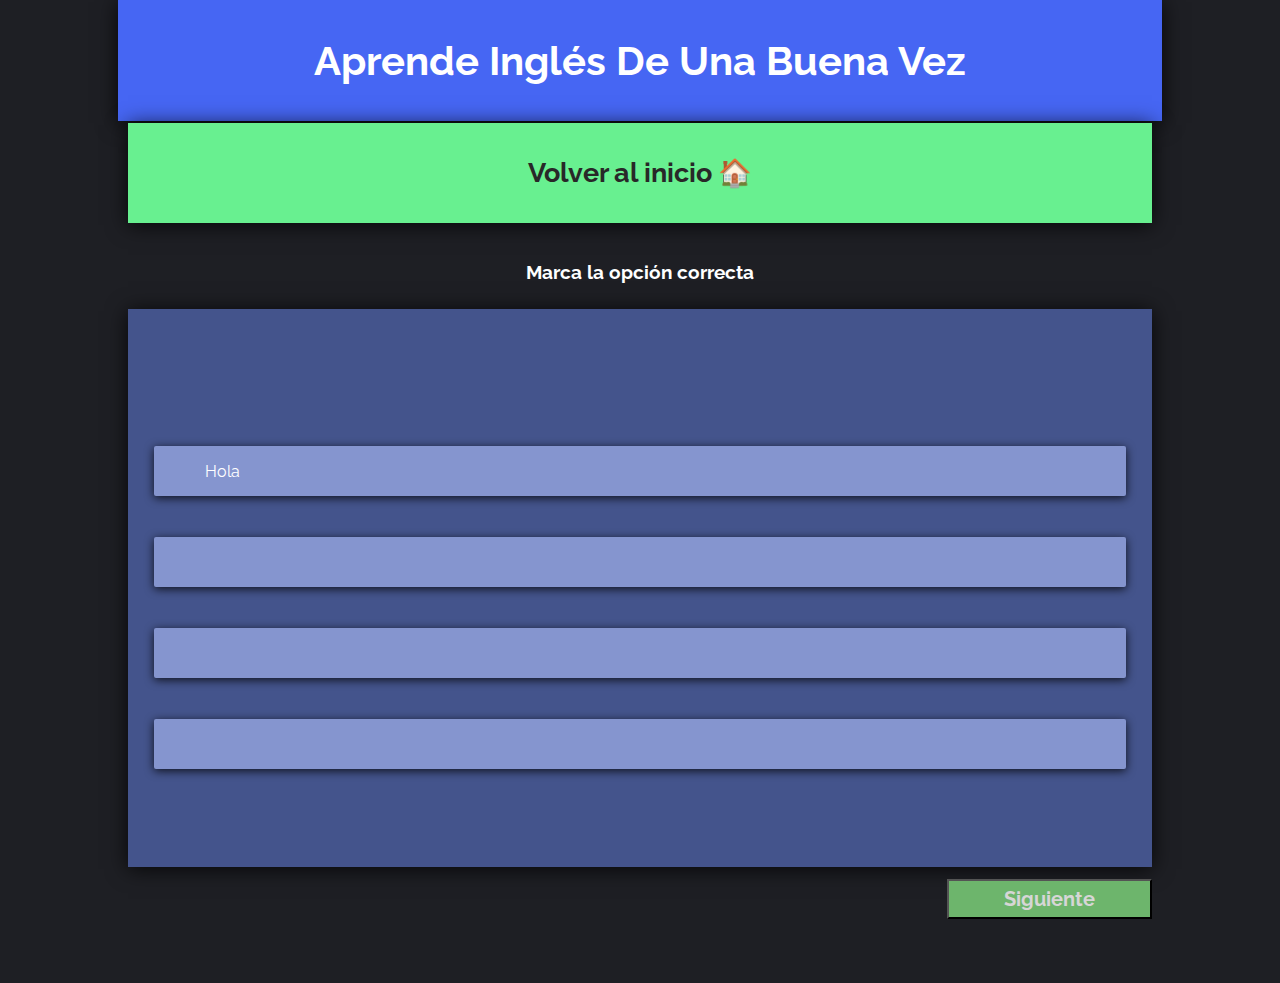
<file: squares/nivelacion.html>
<!DOCTYPE html>
<html lang="en">
<head>
    <meta charset="UTF-8">
    <meta http-equiv="X-UA-Compatible" content="IE=edge">
    <meta name="viewport" content="width=device-width, initial-scale=1.0">
    <link href="https://fonts.googleapis.com/css2?family=Raleway&display=swap" rel="stylesheet">
    <link rel="stylesheet" href="../estilos/map.css">
    <link rel="stylesheet" href="../estilos/styles.css">
    <link rel="stylesheet" href="../estilos/squares.css">
    <link rel="stylesheet" href="../estilos/quiz.css">
    <link rel="stylesheet" href="../estilos/mediaqueries/tablet.css" media="(min-width: 950px)">
    <title>Aprende Inglés</title>
</head>
<body>

    <header>
        <div class="header__title--container">
            <h1>Aprende Inglés De Una Buena Vez</h1>
        </div>
    </header>


    <a class="container" href="../index.html">
        <div class="slider__title--container">
            <h2>Volver al inicio 🏠</h2>
        </div>
    </a>


    <section class="quiz__container--html">
        <h3>Marca la opción correcta</h3>
        <div class="quiz__container--general">
            
            <h2 id="pregunta"></h2>

                <div class="answer" id="btn1"></div>
                <div class="answer" id="btn2"></div>
                <div class="answer" id="btn3"></div>
                <div class="answer" id="btn4"></div>
                    
              
        </div>

    </section>


    <section class="buttons">
        <div class="buttons__container">
            <button class="button">Siguiente</button>
        </div>
    </section>

    <script src="../js/quiz.js"></script>
</body>
</html>
</file>
<file: estilos/map.css>
:root{
    --A1-softGreen: #B6F8C0;
    --A2-green:#5DF171;
    --B1-yellow:#F2FF78;
    --B2-softOrange:#F3D138;
    --C1-orange:#EE8732;
    --C2-red:#E95F5F;
}

.map__container{
    width: 80%;
    height: 201px;
    background-color: rgb(84, 173, 245);
    margin-top: 2px;
    display: flex;
    align-items: center;
    justify-content: center;
    box-shadow: 0px 2px 20px 0px rgba(0,0,0,0.8);
    padding: 0% 3%;
    box-sizing: border-box;
}

.circle--container{
    width: 33%;
    height: 140px;
    display: flex;
    flex-direction: column;
    align-items: center;
    justify-content: space-between;
}

.circle{

    width: 50px;
    height: 50px;

    -moz-border-radius: 50%;
    -webkit-border-radius: 50%;
    border-radius: 50%;
    box-shadow: 0px 2px 10px 0px rgba(0,0,0,0.8);  
    background: #f371b2;
    
    display: flex;
    justify-content: center;
    align-items: center;
    
    font-family:'Raleway';
    font-weight:bolder;
    text-decoration: none;
    color: black;

}
.circle:hover{
    cursor: pointer;
    background-color: rgba(0, 0, 0, 0.7);
    transition: 450ms;
    color: white;
}
.a1{
    background: var(--A1-softGreen);
}
.a2{
    background: var(--A2-green);
}
.b1{
    background: var(--B1-yellow);
}
.b2{
    background: var(--B2-softOrange);
}
.c1{
    background: var(--C1-orange);
}
.c2{
    background: var(--C2-red);
}
</file>
<file: estilos/styles.css>
:root{
    /*Colores*/
    --bg-gray:#1e1f24;
    --header-blue: #4666F3;
    --slider-green: #68F090;
    --map-aqua: #78ECD7; 
    
}
/*BOX SIZING*/
body{
    background: #1e1f24;
    color: #333;
    text-align: center;
    font-family: 'Raleway', sans-serif;
    font-size: 16px;
    margin: 0;
    padding: 0;
}
html{
    font-size:62.5%;
    font-family: 'Raleway', sans-serif;
}
header{
    width: 100%;
    display: flex;
    justify-content: center;
}
.header__title--container{
    width: 80%;
    background-color: var(--header-blue);
    box-shadow: 0px 2px 20px 0px rgba(0,0,0,0.8);
    color: white;
    font-weight: bold;
    margin: 0;
    padding: 0.5em;
}
.container{
    width: 100%;
    display: flex;
    justify-content: center;
}
.slider__title--container{
    width: 80%;
    height: 100px;
    margin-top: 2px;
    font-size: 14px;
    color: rgb(40, 40, 40);
    display: flex;
    align-items: center;
    justify-content: center;
    box-shadow: 0px 2px 20px 0px rgba(0,0,0,0.8);
    background-color: var(--slider-green);
}
</file>
<file: estilos/squares.css>
:root{
    --softOrange:#FFC34B;
    --orange:#FF9C46;
    --red:#FC5075;
    --purple:#CA7AFF;
    --ds-blue:#798DFC;
    --credits-gray:#949393;
    --gray-letters:#eee;
}

.squares__content--container{ 
    width: 80%;
    height: 66.2vh;
    margin-top: 2px;
    display: flex;
    flex-direction: column;
    box-shadow: 0px 2px 20px 0px rgba(0,0,0,0.8);
}
.row{
    width: 100%;
    height: 22vh;
    display: flex;
    margin-bottom: 3px;
    
}
.square{
    width: 50%;
    height: 22vh;
    display: flex;
    align-items: center;
    justify-content: center;
    border: 2px solid black;
    background-color: rgb(192, 98, 230);
    font-size: 12px;
    font-weight: 600;
    text-decoration: none;
    color: rgb(40, 40, 40);
}
.square:hover{
    cursor: pointer;
    text-decoration: none;
    color: white;
    background-color: rgba(77, 75, 75, 0.342);
    transition: 750ms;
}
.squareA1{
    background-color: var(--softOrange);
}
.squareA2{
    background-color: var(--orange);
}
.squareA3{
    background-color: var(--red);
}
.squareB1{
    background-color: var(--ds-blue)
}
.squareB2{
    background-color: var(--purple);
}
.squareB3{
    background-color: var(--credits-gray);
}
</file>
<file: estilos/quiz.css>
:root{
    --container-bg:#44548C;
    --answer-bg:#8595CF;
    --radio-bg:rgba(255, 255, 255, 0.51);
    --selected-radio: #7BAF38;
    --shadow-box: 0px 2px 20px 0px rgba(0,0,0,0.8);
}

.container{
    text-decoration: none;
}
.slider__title--container:hover{
    background-color: #ddffe8;
    text-decoration: underline;
    transition: 450ms;
}
.quiz__container--html{
    width: 100%;
    display: flex;
    flex-wrap: wrap;
    flex-direction: row;
    justify-content: center;
    margin: 5% 0% 0% 0%;
    color: white;
}
.quiz__container--general, h3{
    margin: 1%;
}
.quiz__container--general{
    width: 80%;
    height: 50vh;
    background:var(--container-bg);
    box-shadow: var(--shadow-box);
    display: flex;
    flex-direction: column;
    justify-content: center;
    align-items: center;
}
.answer{
    width: 90%;
    height: 50px;
    background-color: var(--answer-bg);
    box-shadow: 0px 2px 10px 0px rgba(0,0,0,0.8);
    margin: 2% 0%;
    border-radius:2px;
    display: flex;
    align-items: center;
    justify-content: left;
    padding-left: 5%;
}
.answer:hover{
    background-color: #d7f3b3bd;
    transition: 350ms;
}


.buttons{
    width: 100%;
    display: flex;
    justify-content: center;
}
.buttons__container{
    width: 80%;
    display: flex;
    justify-content: flex-end;
    margin-bottom: 5%;
}
.button{
    width: 50%;
    height: 40px;
    background-color: #6DB56C;
    font-family: 'Raleway';
    font-weight: bold;
    font-size: 20px;
    color: rgb(214, 214, 214);
}
</file>
<file: estilos/mediaqueries/tablet.css>
.square{
    font-size: 18px;
}
.header__title--container{
    font-size: 20px;
}
.slider__title--container{
    font-size: 18px;
}

/* SECCIONES QUIZ*/
.quiz__container--html{
    flex-direction: column;
    justify-content: center;
    align-content: center;
    margin: 2% 0% 0% 0%;
    color: white;
}
.quiz__container--general{
    height: 62vh;
    display: flex;
    flex-direction: column;
}
.answer input{
    width: 25px;
    height: 25px;
}
.button{
    width: 20%;
}
</file>
